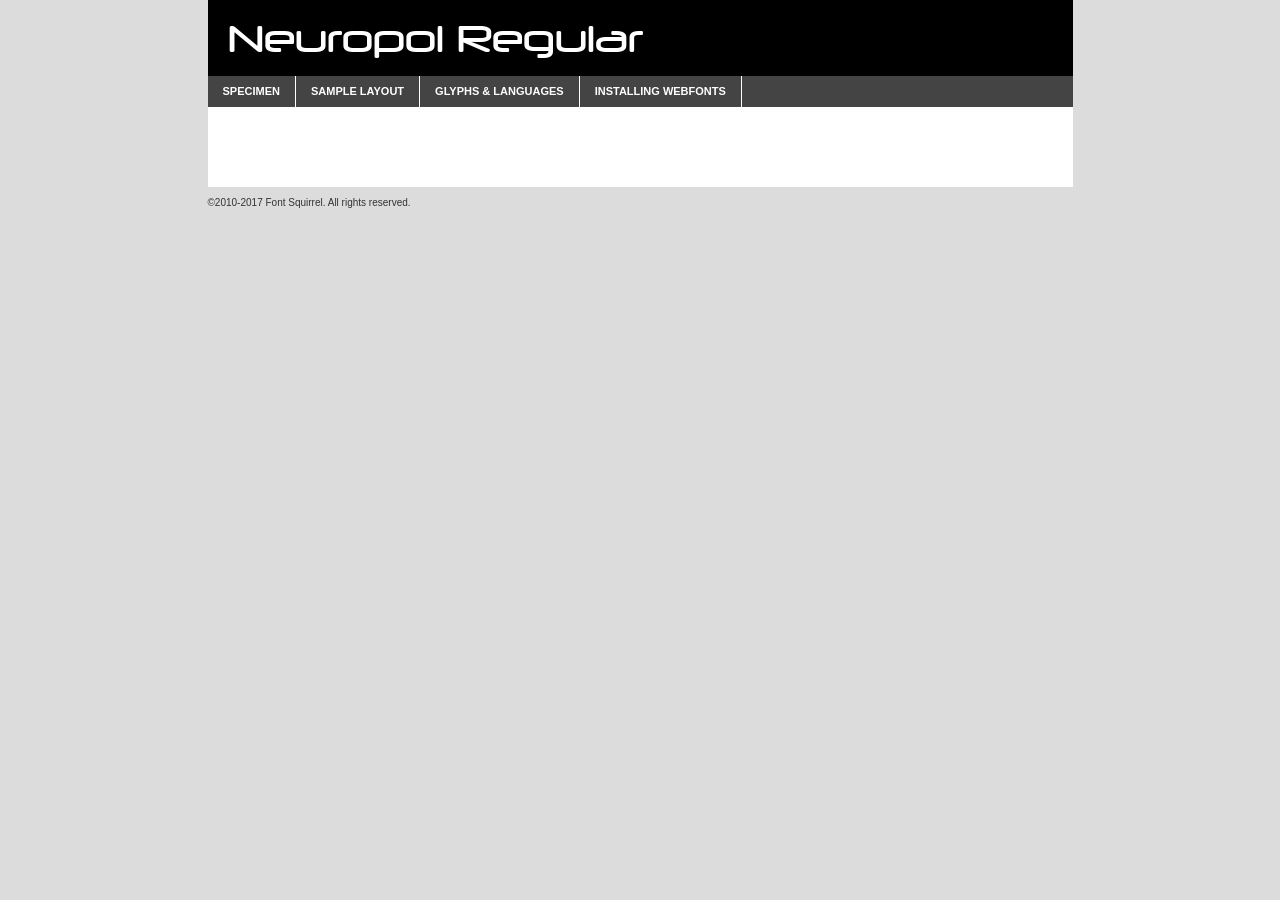
<file: fonts/neuropol-demo.html>
<!DOCTYPE html PUBLIC "-//W3C//DTD XHTML 1.0 Transitional//EN"
        "http://www.w3.org/TR/xhtml1/DTD/xhtml1-transitional.dtd">

<html xmlns="http://www.w3.org/1999/xhtml" xml:lang="en" lang="en">
<head>
    <meta http-equiv="Content-Type" content="text/html; charset=utf-8"/>
    <script src="http://ajax.googleapis.com/ajax/libs/jquery/1.7.2/jquery.min.js" type="text/javascript" charset="utf-8"></script>
    <script type="text/javascript">
		(function($) {
			$.fn.easyTabs = function(option) {
				var param = jQuery.extend({ fadeSpeed: 'fast', defaultContent: 1, activeClass: 'active' }, option);
				$(this).each(function() {
					var thisId = '#' + this.id;
					if ( param.defaultContent == '' )
					{
						param.defaultContent = 1;
					}
					if ( typeof param.defaultContent == 'number' )
					{
						var defaultTab = $(thisId + ' .tabs li:eq(' + (param.defaultContent - 1) + ') a').attr('href').substr(1);
					}
					else
					{
						var defaultTab = param.defaultContent;
					}
					$(thisId + ' .tabs li a').each(function() {
						var tabToHide = $(this).attr('href').substr(1);
						$('#' + tabToHide).addClass('easytabs-tab-content');
					});
					hideAll();
					changeContent(defaultTab);

					function hideAll() {$(thisId + ' .easytabs-tab-content').hide();}

					function changeContent(tabId)
					{
						hideAll();
						$(thisId + ' .tabs li').removeClass(param.activeClass);
						$(thisId + ' .tabs li a[href=#' + tabId + ']').closest('li').addClass(param.activeClass);
						if ( param.fadeSpeed != 'none' )
						{
							$(thisId + ' #' + tabId).fadeIn(param.fadeSpeed);
						}
						else
						{
							$(thisId + ' #' + tabId).show();
						}
					}

					$(thisId + ' .tabs li').click(function() {
						var tabId = $(this).find('a').attr('href').substr(1);
						changeContent(tabId);
						return false;
					});
				});
			}
		})(jQuery);
    </script>
    <link rel="stylesheet" href="specimen_files/specimen_stylesheet.css" type="text/css" charset="utf-8"/>
    <link rel="stylesheet" href="stylesheet.css" type="text/css" charset="utf-8"/>

    <style type="text/css">
        		body {
			font-family: 'neuropolregular';
        		}

            </style>

    <title>Neuropol Regular Specimen</title>


    <script type="text/javascript" charset="utf-8">
		$(document).ready(function() {
			$('#container').easyTabs({ defaultContent: 1 });
		});
    </script>
</head>

<body>
<div id="container">
    <div id="header">
		Neuropol Regular    </div>
    <ul class="tabs">
        <li><a href="#specimen">Specimen</a></li>
        <li><a href="#layout">Sample Layout</a></li>
                <li><a href="#glyphs">Glyphs &amp; Languages</a></li>
        <li><a href="#installing">Installing Webfonts</a></li>

    </ul>

    <div id="main_content">


        <div id="specimen">

            <div class="section">
                <div class="grid12 firstcol">
                    <div class="huge">AaBb</div>
                </div>
            </div>

            <div class="section">
                <div class="glyph_range">A&#x200B;B&#x200b;C&#x200b;D&#x200b;E&#x200b;F&#x200b;G&#x200b;H&#x200b;I&#x200b;J&#x200b;K&#x200b;L&#x200b;M&#x200b;N&#x200b;O&#x200b;P&#x200b;Q&#x200b;R&#x200b;S&#x200b;T&#x200b;U&#x200b;V&#x200b;W&#x200b;X&#x200b;Y&#x200b;Z&#x200b;a&#x200b;b&#x200b;c&#x200b;d&#x200b;e&#x200b;f&#x200b;g&#x200b;h&#x200b;i&#x200b;j&#x200b;k&#x200b;l&#x200b;m&#x200b;n&#x200b;o&#x200b;p&#x200b;q&#x200b;r&#x200b;s&#x200b;t&#x200b;u&#x200b;v&#x200b;w&#x200b;x&#x200b;y&#x200b;z&#x200b;1&#x200b;2&#x200b;3&#x200b;4&#x200b;5&#x200b;6&#x200b;7&#x200b;8&#x200b;9&#x200b;0&#x200b;&amp;&#x200b;.&#x200b;,&#x200b;?&#x200b;!&#x200b;&#64;&#x200b;(&#x200b;)&#x200b;#&#x200b;$&#x200b;%&#x200b;*&#x200b;+&#x200b;-&#x200b;=&#x200b;:&#x200b;;</div>
            </div>
            <div class="section">
                <div class="grid12 firstcol">
                    <table class="sample_table">
                        <tr>
                            <td>10</td>
                            <td class="size10">abcdefghijklmnopqrstuvwxyzABCDEFGHIJKLMNOPQRSTUVWXYZ0123456789abcdefghijklmnopqrstuvwxyzABCDEFGHIJKLMNOPQRSTUVWXYZ0123456789abcdefghijklmnopqrstuvwxyzABCDEFGHIJKLMNOPQRSTUVWXYZ</td>
                        </tr>
                        <tr>
                            <td>11</td>
                            <td class="size11">abcdefghijklmnopqrstuvwxyzABCDEFGHIJKLMNOPQRSTUVWXYZ0123456789abcdefghijklmnopqrstuvwxyzABCDEFGHIJKLMNOPQRSTUVWXYZ0123456789abcdefghijklmnopqrstuvwxyzABCDEFGHIJKLMNOPQRSTUVWXYZ</td>
                        </tr>
                        <tr>
                            <td>12</td>
                            <td class="size12">abcdefghijklmnopqrstuvwxyzABCDEFGHIJKLMNOPQRSTUVWXYZ0123456789abcdefghijklmnopqrstuvwxyzABCDEFGHIJKLMNOPQRSTUVWXYZ0123456789abcdefghijklmnopqrstuvwxyzABCDEFGHIJKLMNOPQRSTUVWXYZ</td>
                        </tr>
                        <tr>
                            <td>13</td>
                            <td class="size13">abcdefghijklmnopqrstuvwxyzABCDEFGHIJKLMNOPQRSTUVWXYZ0123456789abcdefghijklmnopqrstuvwxyzABCDEFGHIJKLMNOPQRSTUVWXYZ0123456789abcdefghijklmnopqrstuvwxyzABCDEFGHIJKLMNOPQRSTUVWXYZ</td>
                        </tr>
                        <tr>
                            <td>14</td>
                            <td class="size14">abcdefghijklmnopqrstuvwxyzABCDEFGHIJKLMNOPQRSTUVWXYZ0123456789abcdefghijklmnopqrstuvwxyzABCDEFGHIJKLMNOPQRSTUVWXYZ0123456789abcdefghijklmnopqrstuvwxyzABCDEFGHIJKLMNOPQRSTUVWXYZ</td>
                        </tr>
                        <tr>
                            <td>16</td>
                            <td class="size16">abcdefghijklmnopqrstuvwxyzABCDEFGHIJKLMNOPQRSTUVWXYZ0123456789abcdefghijklmnopqrstuvwxyzABCDEFGHIJKLMNOPQRSTUVWXYZ</td>
                        </tr>
                        <tr>
                            <td>18</td>
                            <td class="size18">abcdefghijklmnopqrstuvwxyzABCDEFGHIJKLMNOPQRSTUVWXYZ0123456789abcdefghijklmnopqrstuvwxyzABCDEFGHIJKLMNOPQRSTUVWXYZ</td>
                        </tr>
                        <tr>
                            <td>20</td>
                            <td class="size20">abcdefghijklmnopqrstuvwxyzABCDEFGHIJKLMNOPQRSTUVWXYZ0123456789abcdefghijklmnopqrstuvwxyzABCDEFGHIJKLMNOPQRSTUVWXYZ</td>
                        </tr>
                        <tr>
                            <td>24</td>
                            <td class="size24">abcdefghijklmnopqrstuvwxyzABCDEFGHIJKLMNOPQRSTUVWXYZ0123456789abcdefghijklmnopqrstuvwxyzABCDEFGHIJKLMNOPQRSTUVWXYZ</td>
                        </tr>
                        <tr>
                            <td>30</td>
                            <td class="size30">abcdefghijklmnopqrstuvwxyzABCDEFGHIJKLMNOPQRSTUVWXYZ0123456789abcdefghijklmnopqrstuvwxyzABCDEFGHIJKLMNOPQRSTUVWXYZ</td>
                        </tr>
                        <tr>
                            <td>36</td>
                            <td class="size36">abcdefghijklmnopqrstuvwxyzABCDEFGHIJKLMNOPQRSTUVWXYZ0123456789abcdefghijklmnopqrstuvwxyzABCDEFGHIJKLMNOPQRSTUVWXYZ</td>
                        </tr>
                        <tr>
                            <td>48</td>
                            <td class="size48">abcdefghijklmnopqrstuvwxyzABCDEFGHIJKLMNOPQRSTUVWXYZ0123456789abcdefghijklmnopqrstuvwxyzABCDEFGHIJKLMNOPQRSTUVWXYZ</td>
                        </tr>
                        <tr>
                            <td>60</td>
                            <td class="size60">abcdefghijklmnopqrstuvwxyzABCDEFGHIJKLMNOPQRSTUVWXYZ0123456789abcdefghijklmnopqrstuvwxyzABCDEFGHIJKLMNOPQRSTUVWXYZ</td>
                        </tr>
                        <tr>
                            <td>72</td>
                            <td class="size72">abcdefghijklmnopqrstuvwxyzABCDEFGHIJKLMNOPQRSTUVWXYZ0123456789abcdefghijklmnopqrstuvwxyzABCDEFGHIJKLMNOPQRSTUVWXYZ</td>
                        </tr>
                        <tr>
                            <td>90</td>
                            <td class="size90">abcdefghijklmnopqrstuvwxyzABCDEFGHIJKLMNOPQRSTUVWXYZ0123456789abcdefghijklmnopqrstuvwxyzABCDEFGHIJKLMNOPQRSTUVWXYZ</td>
                        </tr>
                    </table>

                </div>

            </div>


            <div class="section" id="bodycomparison">


                <div id="xheight">
                    <div class="fontbody">&#x25FC;&#x25FC;&#x25FC;&#x25FC;&#x25FC;&#x25FC;&#x25FC;&#x25FC;&#x25FC;&#x25FC;&#x25FC;&#x25FC;&#x25FC;&#x25FC;&#x25FC;&#x25FC;&#x25FC;&#x25FC;&#x25FC;&#x25FC;&#x25FC;&#x25FC;&#x25FC;&#x25FC;&#x25FC;&#x25FC;&#x25FC;&#x25FC;&#x25FC;&#x25FC;&#x25FC;&#x25FC;&#x25FC;&#x25FC;&#x25FC;&#x25FC;&#x25FC;&#x25FC;&#x25FC;&#x25FC;&#x25FC;&#x25FC;&#x25FC;&#x25FC;&#x25FC;&#x25FC;&#x25FC;&#x25FC;&#x25FC;&#x25FC;&#x25FC;&#x25FC;&#x25FC;&#x25FC;&#x25FC;&#x25FC;&#x25FC;&#x25FC;&#x25FC;&#x25FC;&#x25FC;&#x25FC;&#x25FC;&#x25FC;&#x25FC;&#x25FC;&#x25FC;&#x25FC;&#x25FC;&#x25FC;&#x25FC;&#x25FC;&#x25FC;&#x25FC;&#x25FC;&#x25FC;&#x25FC;&#x25FC;&#x25FC;&#x25FC;&#x25FC;&#x25FC;&#x25FC;&#x25FC;&#x25FC;&#x25FC;&#x25FC;&#x25FC;&#x25FC;&#x25FC;&#x25FC;&#x25FC;&#x25FC;&#x25FC;&#x25FC;&#x25FC;&#x25FC;&#x25FC;&#x25FC;body</div>
                    <div class="arialbody">body</div>
                    <div class="verdanabody">body</div>
                    <div class="georgiabody">body</div>
                </div>
                <div class="fontbody" style="z-index:1">
                    body<span>Neuropol Regular</span>
                </div>
                <div class="arialbody" style="z-index:1">
                    body<span>Arial</span>
                </div>
                <div class="verdanabody" style="z-index:1">
                    body<span>Verdana</span>
                </div>
                <div class="georgiabody" style="z-index:1">
                    body<span>Georgia</span>
                </div>


            </div>


            <div class="section psample psample_row1" id="">

                <div class="grid2 firstcol">
                    <p class="size10"><span>10.</span>Aenean lacinia bibendum nulla sed consectetur. Fusce dapibus, tellus ac cursus commodo, tortor mauris condimentum nibh, ut fermentum massa justo sit amet risus. Nullam id dolor id nibh ultricies vehicula ut id elit. Cum sociis natoque penatibus et magnis dis parturient montes, nascetur ridiculus mus. Nulla vitae elit libero, a pharetra augue.</p>

                </div>
                <div class="grid3">
                    <p class="size11"><span>11.</span>Aenean lacinia bibendum nulla sed consectetur. Fusce dapibus, tellus ac cursus commodo, tortor mauris condimentum nibh, ut fermentum massa justo sit amet risus. Nullam id dolor id nibh ultricies vehicula ut id elit. Cum sociis natoque penatibus et magnis dis parturient montes, nascetur ridiculus mus. Nulla vitae elit libero, a pharetra augue.</p>

                </div>
                <div class="grid3">
                    <p class="size12"><span>12.</span>Aenean lacinia bibendum nulla sed consectetur. Fusce dapibus, tellus ac cursus commodo, tortor mauris condimentum nibh, ut fermentum massa justo sit amet risus. Nullam id dolor id nibh ultricies vehicula ut id elit. Cum sociis natoque penatibus et magnis dis parturient montes, nascetur ridiculus mus. Nulla vitae elit libero, a pharetra augue.</p>

                </div>
                <div class="grid4">
                    <p class="size13"><span>13.</span>Aenean lacinia bibendum nulla sed consectetur. Fusce dapibus, tellus ac cursus commodo, tortor mauris condimentum nibh, ut fermentum massa justo sit amet risus. Nullam id dolor id nibh ultricies vehicula ut id elit. Cum sociis natoque penatibus et magnis dis parturient montes, nascetur ridiculus mus. Nulla vitae elit libero, a pharetra augue.</p>

                </div>
                <div class="white_blend"></div>

            </div>
            <div class="section psample psample_row2" id="">
                <div class="grid3 firstcol">
                    <p class="size14"><span>14.</span>Aenean lacinia bibendum nulla sed consectetur. Fusce dapibus, tellus ac cursus commodo, tortor mauris condimentum nibh, ut fermentum massa justo sit amet risus. Nullam id dolor id nibh ultricies vehicula ut id elit. Cum sociis natoque penatibus et magnis dis parturient montes, nascetur ridiculus mus. Nulla vitae elit libero, a pharetra augue.</p>

                </div>
                <div class="grid4">
                    <p class="size16"><span>16.</span>Aenean lacinia bibendum nulla sed consectetur. Fusce dapibus, tellus ac cursus commodo, tortor mauris condimentum nibh, ut fermentum massa justo sit amet risus. Nullam id dolor id nibh ultricies vehicula ut id elit. Cum sociis natoque penatibus et magnis dis parturient montes, nascetur ridiculus mus. Nulla vitae elit libero, a pharetra augue.</p>

                </div>
                <div class="grid5">
                    <p class="size18"><span>18.</span>Aenean lacinia bibendum nulla sed consectetur. Fusce dapibus, tellus ac cursus commodo, tortor mauris condimentum nibh, ut fermentum massa justo sit amet risus. Nullam id dolor id nibh ultricies vehicula ut id elit. Cum sociis natoque penatibus et magnis dis parturient montes, nascetur ridiculus mus. Nulla vitae elit libero, a pharetra augue.</p>

                </div>

                <div class="white_blend"></div>

            </div>

            <div class="section psample psample_row3" id="">
                <div class="grid5 firstcol">
                    <p class="size20"><span>20.</span>Aenean lacinia bibendum nulla sed consectetur. Fusce dapibus, tellus ac cursus commodo, tortor mauris condimentum nibh, ut fermentum massa justo sit amet risus. Nullam id dolor id nibh ultricies vehicula ut id elit. Cum sociis natoque penatibus et magnis dis parturient montes, nascetur ridiculus mus. Nulla vitae elit libero, a pharetra augue.</p>
                </div>
                <div class="grid7">
                    <p class="size24"><span>24.</span>Aenean lacinia bibendum nulla sed consectetur. Fusce dapibus, tellus ac cursus commodo, tortor mauris condimentum nibh, ut fermentum massa justo sit amet risus. Nullam id dolor id nibh ultricies vehicula ut id elit. Cum sociis natoque penatibus et magnis dis parturient montes, nascetur ridiculus mus. Nulla vitae elit libero, a pharetra augue.</p>
                </div>

                <div class="white_blend"></div>

            </div>

            <div class="section psample psample_row4" id="">
                <div class="grid12 firstcol">
                    <p class="size30"><span>30.</span>Aenean lacinia bibendum nulla sed consectetur. Fusce dapibus, tellus ac cursus commodo, tortor mauris condimentum nibh, ut fermentum massa justo sit amet risus. Nullam id dolor id nibh ultricies vehicula ut id elit. Cum sociis natoque penatibus et magnis dis parturient montes, nascetur ridiculus mus. Nulla vitae elit libero, a pharetra augue.</p>
                </div>
                <div class="white_blend"></div>

            </div>


            <div class="section psample psample_row1 fullreverse">
                <div class="grid2 firstcol">
                    <p class="size10"><span>10.</span>Aenean lacinia bibendum nulla sed consectetur. Fusce dapibus, tellus ac cursus commodo, tortor mauris condimentum nibh, ut fermentum massa justo sit amet risus. Nullam id dolor id nibh ultricies vehicula ut id elit. Cum sociis natoque penatibus et magnis dis parturient montes, nascetur ridiculus mus. Nulla vitae elit libero, a pharetra augue.</p>

                </div>
                <div class="grid3">
                    <p class="size11"><span>11.</span>Aenean lacinia bibendum nulla sed consectetur. Fusce dapibus, tellus ac cursus commodo, tortor mauris condimentum nibh, ut fermentum massa justo sit amet risus. Nullam id dolor id nibh ultricies vehicula ut id elit. Cum sociis natoque penatibus et magnis dis parturient montes, nascetur ridiculus mus. Nulla vitae elit libero, a pharetra augue.</p>

                </div>
                <div class="grid3">
                    <p class="size12"><span>12.</span>Aenean lacinia bibendum nulla sed consectetur. Fusce dapibus, tellus ac cursus commodo, tortor mauris condimentum nibh, ut fermentum massa justo sit amet risus. Nullam id dolor id nibh ultricies vehicula ut id elit. Cum sociis natoque penatibus et magnis dis parturient montes, nascetur ridiculus mus. Nulla vitae elit libero, a pharetra augue.</p>

                </div>
                <div class="grid4">
                    <p class="size13"><span>13.</span>Aenean lacinia bibendum nulla sed consectetur. Fusce dapibus, tellus ac cursus commodo, tortor mauris condimentum nibh, ut fermentum massa justo sit amet risus. Nullam id dolor id nibh ultricies vehicula ut id elit. Cum sociis natoque penatibus et magnis dis parturient montes, nascetur ridiculus mus. Nulla vitae elit libero, a pharetra augue.</p>

                </div>
                <div class="black_blend"></div>

            </div>

            <div class="section psample psample_row2 fullreverse">
                <div class="grid3 firstcol">
                    <p class="size14"><span>14.</span>Aenean lacinia bibendum nulla sed consectetur. Fusce dapibus, tellus ac cursus commodo, tortor mauris condimentum nibh, ut fermentum massa justo sit amet risus. Nullam id dolor id nibh ultricies vehicula ut id elit. Cum sociis natoque penatibus et magnis dis parturient montes, nascetur ridiculus mus. Nulla vitae elit libero, a pharetra augue.</p>

                </div>
                <div class="grid4">
                    <p class="size16"><span>16.</span>Aenean lacinia bibendum nulla sed consectetur. Fusce dapibus, tellus ac cursus commodo, tortor mauris condimentum nibh, ut fermentum massa justo sit amet risus. Nullam id dolor id nibh ultricies vehicula ut id elit. Cum sociis natoque penatibus et magnis dis parturient montes, nascetur ridiculus mus. Nulla vitae elit libero, a pharetra augue.</p>

                </div>
                <div class="grid5">
                    <p class="size18"><span>18.</span>Aenean lacinia bibendum nulla sed consectetur. Fusce dapibus, tellus ac cursus commodo, tortor mauris condimentum nibh, ut fermentum massa justo sit amet risus. Nullam id dolor id nibh ultricies vehicula ut id elit. Cum sociis natoque penatibus et magnis dis parturient montes, nascetur ridiculus mus. Nulla vitae elit libero, a pharetra augue.</p>

                </div>
                <div class="black_blend"></div>

            </div>

            <div class="section psample fullreverse psample_row3" id="">
                <div class="grid5 firstcol">
                    <p class="size20"><span>20.</span>Aenean lacinia bibendum nulla sed consectetur. Fusce dapibus, tellus ac cursus commodo, tortor mauris condimentum nibh, ut fermentum massa justo sit amet risus. Nullam id dolor id nibh ultricies vehicula ut id elit. Cum sociis natoque penatibus et magnis dis parturient montes, nascetur ridiculus mus. Nulla vitae elit libero, a pharetra augue.</p>
                </div>
                <div class="grid7">
                    <p class="size24"><span>24.</span>Aenean lacinia bibendum nulla sed consectetur. Fusce dapibus, tellus ac cursus commodo, tortor mauris condimentum nibh, ut fermentum massa justo sit amet risus. Nullam id dolor id nibh ultricies vehicula ut id elit. Cum sociis natoque penatibus et magnis dis parturient montes, nascetur ridiculus mus. Nulla vitae elit libero, a pharetra augue.</p>
                </div>

                <div class="black_blend"></div>

            </div>

            <div class="section psample fullreverse psample_row4" id="" style="border-bottom: 20px #000 solid;">
                <div class="grid12 firstcol">
                    <p class="size30"><span>30.</span>Aenean lacinia bibendum nulla sed consectetur. Fusce dapibus, tellus ac cursus commodo, tortor mauris condimentum nibh, ut fermentum massa justo sit amet risus. Nullam id dolor id nibh ultricies vehicula ut id elit. Cum sociis natoque penatibus et magnis dis parturient montes, nascetur ridiculus mus. Nulla vitae elit libero, a pharetra augue.</p>
                </div>
                <div class="black_blend"></div>

            </div>


        </div>

        <div id="layout">

            <div class="section">

                <div class="grid12 firstcol">
                    <h1>Lorem Ipsum Dolor</h1>
                    <h2>Etiam porta sem malesuada magna mollis euismod</h2>

                    <p class="byline">By <a href="#link">Aenean Lacinia</a></p>
                </div>
            </div>
            <div class="section">
                <div class="grid8 firstcol">
                    <p class="large">Donec sed odio dui. Morbi leo risus, porta ac consectetur ac, vestibulum at eros. Fusce dapibus, tellus ac cursus commodo, tortor mauris condimentum nibh, ut fermentum massa justo sit amet risus. </p>


                    <h3>Pellentesque ornare sem</h3>

                    <p>Maecenas sed diam eget risus varius blandit sit amet non magna. Maecenas faucibus mollis interdum. Donec ullamcorper nulla non metus auctor fringilla. Nullam id dolor id nibh ultricies vehicula ut id elit. Nullam id dolor id nibh ultricies vehicula ut id elit. </p>

                    <p>Aenean eu leo quam. Pellentesque ornare sem lacinia quam venenatis vestibulum. Lorem ipsum dolor sit amet, consectetur adipiscing elit. Cum sociis natoque penatibus et magnis dis parturient montes, nascetur ridiculus mus. </p>

                    <p>Nulla vitae elit libero, a pharetra augue. Praesent commodo cursus magna, vel scelerisque nisl consectetur et. Aenean lacinia bibendum nulla sed consectetur. </p>

                    <p>Nullam quis risus eget urna mollis ornare vel eu leo. Nullam quis risus eget urna mollis ornare vel eu leo. Maecenas sed diam eget risus varius blandit sit amet non magna. Donec ullamcorper nulla non metus auctor fringilla. </p>

                    <h3>Cras mattis consectetur</h3>

                    <p>Aenean eu leo quam. Pellentesque ornare sem lacinia quam venenatis vestibulum. Aenean lacinia bibendum nulla sed consectetur. Integer posuere erat a ante venenatis dapibus posuere velit aliquet. Cras mattis consectetur purus sit amet fermentum. </p>

                    <p>Nullam id dolor id nibh ultricies vehicula ut id elit. Nullam quis risus eget urna mollis ornare vel eu leo. Cras mattis consectetur purus sit amet fermentum.</p>
                </div>

                <div class="grid4 sidebar">

                    <div class="box reverse">
                        <p class="last">Nullam quis risus eget urna mollis ornare vel eu leo. Donec ullamcorper nulla non metus auctor fringilla. Cras mattis consectetur purus sit amet fermentum. Sed posuere consectetur est at lobortis. Lorem ipsum dolor sit amet, consectetur adipiscing elit. </p>
                    </div>

                    <p class="caption">Maecenas sed diam eget risus varius.</p>

                    <p>Vestibulum id ligula porta felis euismod semper. Integer posuere erat a ante venenatis dapibus posuere velit aliquet. Vestibulum id ligula porta felis euismod semper. Sed posuere consectetur est at lobortis. Maecenas sed diam eget risus varius blandit sit amet non magna. Fusce dapibus, tellus ac cursus commodo, tortor mauris condimentum nibh, ut fermentum massa justo sit amet risus. </p>


                    <p>Duis mollis, est non commodo luctus, nisi erat porttitor ligula, eget lacinia odio sem nec elit. Aenean lacinia bibendum nulla sed consectetur. Vivamus sagittis lacus vel augue laoreet rutrum faucibus dolor auctor. Aenean lacinia bibendum nulla sed consectetur. Nullam quis risus eget urna mollis ornare vel eu leo. </p>

                    <p>Praesent commodo cursus magna, vel scelerisque nisl consectetur et. Donec ullamcorper nulla non metus auctor fringilla. Maecenas faucibus mollis interdum. Fusce dapibus, tellus ac cursus commodo, tortor mauris condimentum nibh, ut fermentum massa justo sit amet risus. </p>

                </div>
            </div>

        </div>


		

        <div id="glyphs">
            <div class="section">
                <div class="grid12 firstcol">

                    <h1>Language Support</h1>
                    <p>The subset of Neuropol Regular in this kit supports the following languages:<br/>

						Albanian, Basque, Breton, Chamorro, Danish, Dutch, English, Faroese, Finnish, French, Frisian, Galician, German, Icelandic, Italian, Malagasy, Norwegian, Portuguese, Spanish, Alsatian, Aragonese, Arapaho, Arrernte, Asturian, Aymara, Bislama, Cebuano, Corsican, Fijian, French_creole, Genoese, Gilbertese, Greenlandic, Haitian_creole, Hiligaynon, Hmong, Hopi, Ibanag, Iloko_ilokano, Indonesian, Interglossa_glosa, Interlingua, Irish_gaelic, Jerriais, Lojban, Lombard, Luxembourgeois, Manx, Mohawk, Norfolk_pitcairnese, Occitan, Oromo, Pangasinan, Papiamento, Piedmontese, Potawatomi, Rhaeto-romance, Romansh, Rotokas, Sami_lule, Samoan, Sardinian, Scots_gaelic, Seychelles_creole, Shona, Sicilian, Somali, Southern_ndebele, Swahili, Swati_swazi, Tagalog_filipino_pilipino, Tetum, Tok_pisin, Uyghur_latinized, Volapuk, Walloon, Warlpiri, Xhosa, Yapese, Zulu, Latinbasic, Ubasic, Demo                    </p>
                    <h1>Glyph Chart</h1>
                    <p>The subset of Neuropol Regular in this kit includes all the glyphs listed below. Unicode entities are included above each glyph to help you insert individual characters into your layout.</p>
                    <div id="glyph_chart">

						                            																				                                <div><p>&amp;#23;</p>&#23;</div>
																				                                <div><p>&amp;#32;</p>&#32;</div>
																				                                <div><p>&amp;#33;</p>&#33;</div>
																				                                <div><p>&amp;#34;</p>&#34;</div>
																				                                <div><p>&amp;#35;</p>&#35;</div>
																				                                <div><p>&amp;#36;</p>&#36;</div>
																				                                <div><p>&amp;#37;</p>&#37;</div>
																				                                <div><p>&amp;#38;</p>&#38;</div>
																				                                <div><p>&amp;#39;</p>&#39;</div>
																				                                <div><p>&amp;#40;</p>&#40;</div>
																				                                <div><p>&amp;#41;</p>&#41;</div>
																				                                <div><p>&amp;#42;</p>&#42;</div>
																				                                <div><p>&amp;#43;</p>&#43;</div>
																				                                <div><p>&amp;#44;</p>&#44;</div>
																				                                <div><p>&amp;#45;</p>&#45;</div>
																				                                <div><p>&amp;#46;</p>&#46;</div>
																				                                <div><p>&amp;#47;</p>&#47;</div>
																				                                <div><p>&amp;#48;</p>&#48;</div>
																				                                <div><p>&amp;#49;</p>&#49;</div>
																				                                <div><p>&amp;#50;</p>&#50;</div>
																				                                <div><p>&amp;#51;</p>&#51;</div>
																				                                <div><p>&amp;#52;</p>&#52;</div>
																				                                <div><p>&amp;#53;</p>&#53;</div>
																				                                <div><p>&amp;#54;</p>&#54;</div>
																				                                <div><p>&amp;#55;</p>&#55;</div>
																				                                <div><p>&amp;#56;</p>&#56;</div>
																				                                <div><p>&amp;#57;</p>&#57;</div>
																				                                <div><p>&amp;#58;</p>&#58;</div>
																				                                <div><p>&amp;#59;</p>&#59;</div>
																				                                <div><p>&amp;#60;</p>&#60;</div>
																				                                <div><p>&amp;#61;</p>&#61;</div>
																				                                <div><p>&amp;#62;</p>&#62;</div>
																				                                <div><p>&amp;#63;</p>&#63;</div>
																				                                <div><p>&amp;#64;</p>&#64;</div>
																				                                <div><p>&amp;#65;</p>&#65;</div>
																				                                <div><p>&amp;#66;</p>&#66;</div>
																				                                <div><p>&amp;#67;</p>&#67;</div>
																				                                <div><p>&amp;#68;</p>&#68;</div>
																				                                <div><p>&amp;#69;</p>&#69;</div>
																				                                <div><p>&amp;#70;</p>&#70;</div>
																				                                <div><p>&amp;#71;</p>&#71;</div>
																				                                <div><p>&amp;#72;</p>&#72;</div>
																				                                <div><p>&amp;#73;</p>&#73;</div>
																				                                <div><p>&amp;#74;</p>&#74;</div>
																				                                <div><p>&amp;#75;</p>&#75;</div>
																				                                <div><p>&amp;#76;</p>&#76;</div>
																				                                <div><p>&amp;#77;</p>&#77;</div>
																				                                <div><p>&amp;#78;</p>&#78;</div>
																				                                <div><p>&amp;#79;</p>&#79;</div>
																				                                <div><p>&amp;#80;</p>&#80;</div>
																				                                <div><p>&amp;#81;</p>&#81;</div>
																				                                <div><p>&amp;#82;</p>&#82;</div>
																				                                <div><p>&amp;#83;</p>&#83;</div>
																				                                <div><p>&amp;#84;</p>&#84;</div>
																				                                <div><p>&amp;#85;</p>&#85;</div>
																				                                <div><p>&amp;#86;</p>&#86;</div>
																				                                <div><p>&amp;#87;</p>&#87;</div>
																				                                <div><p>&amp;#88;</p>&#88;</div>
																				                                <div><p>&amp;#89;</p>&#89;</div>
																				                                <div><p>&amp;#90;</p>&#90;</div>
																				                                <div><p>&amp;#91;</p>&#91;</div>
																				                                <div><p>&amp;#92;</p>&#92;</div>
																				                                <div><p>&amp;#93;</p>&#93;</div>
																				                                <div><p>&amp;#94;</p>&#94;</div>
																				                                <div><p>&amp;#95;</p>&#95;</div>
																				                                <div><p>&amp;#96;</p>&#96;</div>
																				                                <div><p>&amp;#97;</p>&#97;</div>
																				                                <div><p>&amp;#98;</p>&#98;</div>
																				                                <div><p>&amp;#99;</p>&#99;</div>
																				                                <div><p>&amp;#100;</p>&#100;</div>
																				                                <div><p>&amp;#101;</p>&#101;</div>
																				                                <div><p>&amp;#102;</p>&#102;</div>
																				                                <div><p>&amp;#103;</p>&#103;</div>
																				                                <div><p>&amp;#104;</p>&#104;</div>
																				                                <div><p>&amp;#105;</p>&#105;</div>
																				                                <div><p>&amp;#106;</p>&#106;</div>
																				                                <div><p>&amp;#107;</p>&#107;</div>
																				                                <div><p>&amp;#108;</p>&#108;</div>
																				                                <div><p>&amp;#109;</p>&#109;</div>
																				                                <div><p>&amp;#110;</p>&#110;</div>
																				                                <div><p>&amp;#111;</p>&#111;</div>
																				                                <div><p>&amp;#112;</p>&#112;</div>
																				                                <div><p>&amp;#113;</p>&#113;</div>
																				                                <div><p>&amp;#114;</p>&#114;</div>
																				                                <div><p>&amp;#115;</p>&#115;</div>
																				                                <div><p>&amp;#116;</p>&#116;</div>
																				                                <div><p>&amp;#117;</p>&#117;</div>
																				                                <div><p>&amp;#118;</p>&#118;</div>
																				                                <div><p>&amp;#119;</p>&#119;</div>
																				                                <div><p>&amp;#120;</p>&#120;</div>
																				                                <div><p>&amp;#121;</p>&#121;</div>
																				                                <div><p>&amp;#122;</p>&#122;</div>
																				                                <div><p>&amp;#123;</p>&#123;</div>
																				                                <div><p>&amp;#124;</p>&#124;</div>
																				                                <div><p>&amp;#125;</p>&#125;</div>
																				                                <div><p>&amp;#126;</p>&#126;</div>
																				                                <div><p>&amp;#160;</p>&#160;</div>
																				                                <div><p>&amp;#161;</p>&#161;</div>
																				                                <div><p>&amp;#162;</p>&#162;</div>
																				                                <div><p>&amp;#163;</p>&#163;</div>
																				                                <div><p>&amp;#164;</p>&#164;</div>
																				                                <div><p>&amp;#165;</p>&#165;</div>
																				                                <div><p>&amp;#166;</p>&#166;</div>
																				                                <div><p>&amp;#167;</p>&#167;</div>
																				                                <div><p>&amp;#168;</p>&#168;</div>
																				                                <div><p>&amp;#169;</p>&#169;</div>
																				                                <div><p>&amp;#170;</p>&#170;</div>
																				                                <div><p>&amp;#171;</p>&#171;</div>
																				                                <div><p>&amp;#172;</p>&#172;</div>
																				                                <div><p>&amp;#173;</p>&#173;</div>
																				                                <div><p>&amp;#174;</p>&#174;</div>
																				                                <div><p>&amp;#175;</p>&#175;</div>
																				                                <div><p>&amp;#176;</p>&#176;</div>
																				                                <div><p>&amp;#177;</p>&#177;</div>
																				                                <div><p>&amp;#178;</p>&#178;</div>
																				                                <div><p>&amp;#179;</p>&#179;</div>
																				                                <div><p>&amp;#180;</p>&#180;</div>
																				                                <div><p>&amp;#182;</p>&#182;</div>
																				                                <div><p>&amp;#183;</p>&#183;</div>
																				                                <div><p>&amp;#184;</p>&#184;</div>
																				                                <div><p>&amp;#185;</p>&#185;</div>
																				                                <div><p>&amp;#186;</p>&#186;</div>
																				                                <div><p>&amp;#187;</p>&#187;</div>
																				                                <div><p>&amp;#188;</p>&#188;</div>
																				                                <div><p>&amp;#189;</p>&#189;</div>
																				                                <div><p>&amp;#190;</p>&#190;</div>
																				                                <div><p>&amp;#191;</p>&#191;</div>
																				                                <div><p>&amp;#192;</p>&#192;</div>
																				                                <div><p>&amp;#193;</p>&#193;</div>
																				                                <div><p>&amp;#194;</p>&#194;</div>
																				                                <div><p>&amp;#195;</p>&#195;</div>
																				                                <div><p>&amp;#196;</p>&#196;</div>
																				                                <div><p>&amp;#197;</p>&#197;</div>
																				                                <div><p>&amp;#198;</p>&#198;</div>
																				                                <div><p>&amp;#199;</p>&#199;</div>
																				                                <div><p>&amp;#200;</p>&#200;</div>
																				                                <div><p>&amp;#201;</p>&#201;</div>
																				                                <div><p>&amp;#202;</p>&#202;</div>
																				                                <div><p>&amp;#203;</p>&#203;</div>
																				                                <div><p>&amp;#204;</p>&#204;</div>
																				                                <div><p>&amp;#205;</p>&#205;</div>
																				                                <div><p>&amp;#206;</p>&#206;</div>
																				                                <div><p>&amp;#207;</p>&#207;</div>
																				                                <div><p>&amp;#208;</p>&#208;</div>
																				                                <div><p>&amp;#209;</p>&#209;</div>
																				                                <div><p>&amp;#210;</p>&#210;</div>
																				                                <div><p>&amp;#211;</p>&#211;</div>
																				                                <div><p>&amp;#212;</p>&#212;</div>
																				                                <div><p>&amp;#213;</p>&#213;</div>
																				                                <div><p>&amp;#214;</p>&#214;</div>
																				                                <div><p>&amp;#215;</p>&#215;</div>
																				                                <div><p>&amp;#216;</p>&#216;</div>
																				                                <div><p>&amp;#217;</p>&#217;</div>
																				                                <div><p>&amp;#218;</p>&#218;</div>
																				                                <div><p>&amp;#219;</p>&#219;</div>
																				                                <div><p>&amp;#220;</p>&#220;</div>
																				                                <div><p>&amp;#221;</p>&#221;</div>
																				                                <div><p>&amp;#222;</p>&#222;</div>
																				                                <div><p>&amp;#223;</p>&#223;</div>
																				                                <div><p>&amp;#224;</p>&#224;</div>
																				                                <div><p>&amp;#225;</p>&#225;</div>
																				                                <div><p>&amp;#226;</p>&#226;</div>
																				                                <div><p>&amp;#227;</p>&#227;</div>
																				                                <div><p>&amp;#228;</p>&#228;</div>
																				                                <div><p>&amp;#229;</p>&#229;</div>
																				                                <div><p>&amp;#230;</p>&#230;</div>
																				                                <div><p>&amp;#231;</p>&#231;</div>
																				                                <div><p>&amp;#232;</p>&#232;</div>
																				                                <div><p>&amp;#233;</p>&#233;</div>
																				                                <div><p>&amp;#234;</p>&#234;</div>
																				                                <div><p>&amp;#235;</p>&#235;</div>
																				                                <div><p>&amp;#236;</p>&#236;</div>
																				                                <div><p>&amp;#237;</p>&#237;</div>
																				                                <div><p>&amp;#238;</p>&#238;</div>
																				                                <div><p>&amp;#239;</p>&#239;</div>
																				                                <div><p>&amp;#240;</p>&#240;</div>
																				                                <div><p>&amp;#241;</p>&#241;</div>
																				                                <div><p>&amp;#242;</p>&#242;</div>
																				                                <div><p>&amp;#243;</p>&#243;</div>
																				                                <div><p>&amp;#244;</p>&#244;</div>
																				                                <div><p>&amp;#245;</p>&#245;</div>
																				                                <div><p>&amp;#246;</p>&#246;</div>
																				                                <div><p>&amp;#247;</p>&#247;</div>
																				                                <div><p>&amp;#248;</p>&#248;</div>
																				                                <div><p>&amp;#249;</p>&#249;</div>
																				                                <div><p>&amp;#250;</p>&#250;</div>
																				                                <div><p>&amp;#251;</p>&#251;</div>
																				                                <div><p>&amp;#252;</p>&#252;</div>
																				                                <div><p>&amp;#253;</p>&#253;</div>
																				                                <div><p>&amp;#254;</p>&#254;</div>
																				                                <div><p>&amp;#255;</p>&#255;</div>
																				                                <div><p>&amp;#338;</p>&#338;</div>
																				                                <div><p>&amp;#339;</p>&#339;</div>
																				                                <div><p>&amp;#376;</p>&#376;</div>
																				                                <div><p>&amp;#710;</p>&#710;</div>
																				                                <div><p>&amp;#732;</p>&#732;</div>
																				                                <div><p>&amp;#8192;</p>&#8192;</div>
																				                                <div><p>&amp;#8193;</p>&#8193;</div>
																				                                <div><p>&amp;#8194;</p>&#8194;</div>
																				                                <div><p>&amp;#8195;</p>&#8195;</div>
																				                                <div><p>&amp;#8196;</p>&#8196;</div>
																				                                <div><p>&amp;#8197;</p>&#8197;</div>
																				                                <div><p>&amp;#8198;</p>&#8198;</div>
																				                                <div><p>&amp;#8199;</p>&#8199;</div>
																				                                <div><p>&amp;#8200;</p>&#8200;</div>
																				                                <div><p>&amp;#8201;</p>&#8201;</div>
																				                                <div><p>&amp;#8202;</p>&#8202;</div>
																				                                <div><p>&amp;#8208;</p>&#8208;</div>
																				                                <div><p>&amp;#8209;</p>&#8209;</div>
																				                                <div><p>&amp;#8210;</p>&#8210;</div>
																				                                <div><p>&amp;#8211;</p>&#8211;</div>
																				                                <div><p>&amp;#8212;</p>&#8212;</div>
																				                                <div><p>&amp;#8216;</p>&#8216;</div>
																				                                <div><p>&amp;#8217;</p>&#8217;</div>
																				                                <div><p>&amp;#8218;</p>&#8218;</div>
																				                                <div><p>&amp;#8220;</p>&#8220;</div>
																				                                <div><p>&amp;#8221;</p>&#8221;</div>
																				                                <div><p>&amp;#8222;</p>&#8222;</div>
																				                                <div><p>&amp;#8226;</p>&#8226;</div>
																				                                <div><p>&amp;#8230;</p>&#8230;</div>
																				                                <div><p>&amp;#8239;</p>&#8239;</div>
																				                                <div><p>&amp;#8249;</p>&#8249;</div>
																				                                <div><p>&amp;#8250;</p>&#8250;</div>
																				                                <div><p>&amp;#8287;</p>&#8287;</div>
																				                                <div><p>&amp;#8364;</p>&#8364;</div>
																				                                <div><p>&amp;#8482;</p>&#8482;</div>
																				                                <div><p>&amp;#9724;</p>&#9724;</div>
																																													                    </div>
                </div>


            </div>
        </div>


        <div id="specs">

        </div>

        <div id="installing">
            <div class="section">
                <div class="grid7 firstcol">
                    <h1>Installing Webfonts</h1>

                    <p>Webfonts are supported by all major browser platforms but not all in the same way. There are currently four different font formats that must be included in order to target all browsers. This includes TTF, WOFF, EOT and SVG.</p>

                    <h2>1. Upload your webfonts</h2>
                    <p>You must upload your webfont kit to your website. They should be in or near the same directory as your CSS files.</p>

                    <h2>2. Include the webfont stylesheet</h2>
                    <p>A special CSS @font-face declaration helps the various browsers select the appropriate font it needs without causing you a bunch of headaches. Learn more about this syntax by reading the <a href="https://www.fontspring.com/blog/further-hardening-of-the-bulletproof-syntax">Fontspring blog post</a> about it. The code for it is as follows:</p>


                    <code>
                        @font-face{
                        font-family: 'MyWebFont';
                        src: url('WebFont.eot');
                        src: url('WebFont.eot?#iefix') format('embedded-opentype'),
                        url('WebFont.woff') format('woff'),
                        url('WebFont.ttf') format('truetype'),
                        url('WebFont.svg#webfont') format('svg');
                        }
                    </code>

                    <p>We've already gone ahead and generated the code for you. All you have to do is link to the stylesheet in your HTML, like this:</p>
                    <code>&lt;link rel=&quot;stylesheet&quot; href=&quot;stylesheet.css&quot; type=&quot;text/css&quot; charset=&quot;utf-8&quot; /&gt;</code>

                    <h2>3. Modify your own stylesheet</h2>
                    <p>To take advantage of your new fonts, you must tell your stylesheet to use them. Look at the original @font-face declaration above and find the property called "font-family." The name linked there will be what you use to reference the font. Prepend that webfont name to the font stack in the "font-family" property, inside the selector you want to change. For example:</p>
                    <code>p { font-family: 'WebFont', Arial, sans-serif; }</code>

                    <h2>4. Test</h2>
                    <p>Getting webfonts to work cross-browser <em>can</em> be tricky. Use the information in the sidebar to help you if you find that fonts aren't loading in a particular browser.</p>
                </div>

                <div class="grid5 sidebar">
                    <div class="box">
                        <h2>Troubleshooting<br/>Font-Face Problems</h2>
                        <p>Having trouble getting your webfonts to load in your new website? Here are some tips to sort out what might be the problem.</p>

                        <h3>Fonts not showing in any browser</h3>

                        <p>This sounds like you need to work on the plumbing. You either did not upload the fonts to the correct directory, or you did not link the fonts properly in the CSS. If you've confirmed that all this is correct and you still have a problem, take a look at your .htaccess file and see if requests are getting intercepted.</p>

                        <h3>Fonts not loading in iPhone or iPad</h3>

                        <p>The most common problem here is that you are serving the fonts from an IIS server. IIS refuses to serve files that have unknown MIME types. If that is the case, you must set the MIME type for SVG to "image/svg+xml" in the server settings. Follow these instructions from Microsoft if you need help.</p>

                        <h3>Fonts not loading in Firefox</h3>

                        <p>The primary reason for this failure? You are still using a version Firefox older than 3.5. So upgrade already! If that isn't it, then you are very likely serving fonts from a different domain. Firefox requires that all font assets be served from the same domain. Lastly it is possible that you need to add WOFF to your list of MIME types (if you are serving via IIS.)</p>

                        <h3>Fonts not loading in IE</h3>

                        <p>Are you looking at Internet Explorer on an actual Windows machine or are you cheating by using a service like Adobe BrowserLab? Many of these screenshot services do not render @font-face for IE. Best to test it on a real machine.</p>

                        <h3>Fonts not loading in IE9</h3>

                        <p>IE9, like Firefox, requires that fonts be served from the same domain as the website. Make sure that is the case.</p>
                    </div>
                </div>
            </div>

        </div>

    </div>
    <div id="footer">
        <p>&copy;2010-2017 Font Squirrel. All rights reserved.</p>
    </div>
</div>
</body>
</html>
</file>
<file: fonts/specimen_files/specimen_stylesheet.css>
@import url('grid_12-825-55-15.css');

/*  
	CSS Reset by Eric Meyer - Released under Public Domain
    http://meyerweb.com/eric/tools/css/reset/
*/
html, body, div, span, applet, object, iframe,
h1, h2, h3, h4, h5, h6, p, blockquote, pre,
a, abbr, acronym, address, big, cite, code,
del, dfn, em, font, img, ins, kbd, q, s, samp,
small, strike, strong, sub, sup, tt, var,
b, u, i, center, dl, dt, dd, ol, ul, li,
fieldset, form, label, legend, table,
caption, tbody, tfoot, thead, tr, th, td {
	margin:         0;
	padding:        0;
	border:         0;
	outline:        0;
	font-size:      100%;
	vertical-align: baseline;
	background:     transparent;
}

body {
	line-height: 1;
}

ol, ul {
	list-style: none;
}

blockquote, q {
	quotes: none;
}

blockquote:before, blockquote:after,
q:before, q:after {
	content: '';
	content: none;
}

:focus {
	outline: 0;
}

ins {
	text-decoration: none;
}

del {
	text-decoration: line-through;
}

table {
	border-collapse: collapse;
	border-spacing:  0;
}


body {
	color:            #000;
	background-color: #dcdcdc;
}

a {
	text-decoration: none;
	color:           #1883ba;
}

h1 {
	font-size:     32px;
	font-weight:   normal;
	font-style:    normal;
	margin-bottom: 18px;
}

h2 {
	font-size: 18px;
}

#container {
	width:  865px;
	margin: 0px auto;
}


#header {
	padding:          20px;
	font-size:        36px;
	background-color: #000;
	color:            #fff;
}

#header span {
	color: #666;
}

#main_content {
	background-color: #fff;
	padding:          60px 20px 20px;
}


#footer p {
	margin:         0;
	padding-top:    10px;
	padding-bottom: 50px;
	color:          #333;
	font:           10px Arial, sans-serif;
}

.tabs {
	width:            100%;
	height:           31px;
	background-color: #444;
}

.tabs li {
	float:            left;
	margin:           0;
	overflow:         hidden;
	background-color: #444;
}

.tabs li a {
	display:         block;
	color:           #fff;
	text-decoration: none;
	font:            bold 11px/11px 'Arial';
	text-transform:  uppercase;
	padding:         10px 15px;
	border-right:    1px solid #fff;
}

.tabs li a:hover {
	background-color: #00b3ff;

}

.tabs li.active a {
	color:            #000;
	background-color: #fff;
}


div.huge {

	font-size:      300px;
	line-height:    1em;
	padding:        0;
	letter-spacing: -.02em;
	overflow:       hidden;
}

div.glyph_range {
	font-size:   72px;
	line-height: 1.1em;
}

.size10 {
	font-size: 10px;
}

.size11 {
	font-size: 11px;
}

.size12 {
	font-size: 12px;
}

.size13 {
	font-size: 13px;
}

.size14 {
	font-size: 14px;
}

.size16 {
	font-size: 16px;
}

.size18 {
	font-size: 18px;
}

.size20 {
	font-size: 20px;
}

.size24 {
	font-size: 24px;
}

.size30 {
	font-size: 30px;
}

.size36 {
	font-size: 36px;
}

.size48 {
	font-size: 48px;
}

.size60 {
	font-size: 60px;
}

.size72 {
	font-size: 72px;
}

.size90 {
	font-size: 90px;
}


.psample_row1 {
	height: 120px;
}

.psample_row1 {
	height: 120px;
}

.psample_row2 {
	height: 160px;
}

.psample_row3 {
	height: 160px;
}

.psample_row4 {
	height: 160px;
}

.psample {
	overflow: hidden;
	position: relative;
}

.psample p {
	line-height: 1.3em;
	display:     block;
	overflow:    hidden;
	margin:      0;
}

.psample span {
	margin-right: .5em;
}

.white_blend {
	width:            100%;
	height:           61px;
	background-image: url([data-uri]);
	position:         absolute;
	bottom:           0;
}

.black_blend {
	width:            100%;
	height:           61px;
	background-image: url([data-uri]);
	position:         absolute;
	bottom:           0;
}

.fullreverse {
	background:    #000 !important;
	color:         #fff !important;
	margin-left:   -20px;
	padding-left:  20px;
	margin-right:  -20px;
	padding-right: 20px;
	padding:       20px;
	margin-bottom: 0;
}


.sample_table td {
	padding-top:    3px;
	padding-bottom: 5px;
	padding-left:   5px;
	vertical-align: middle;
	line-height:    1.2em;
}

.sample_table td:first-child {
	background-color: #eee;
	text-align:       right;
	padding-right:    5px;
	padding-left:     0;
	padding:          5px;
	font:             11px/12px 'Courier New', Courier, mono;
}

code {
	white-space:      pre;
	background-color: #eee;
	display:          block;
	padding:          10px;
	margin-bottom:    18px;
	overflow:         auto;
}


.bottom, .last {
	margin-bottom:  0 !important;
	padding-bottom: 0 !important;
}

.box {
	padding:       18px;
	margin-bottom: 18px;
	background:    #eee;
}

.reverse, .reversed {
	background: #000 !important;
	color:      #fff !important;
	border:     none !important;
}

#bodycomparison {
	position:    relative;
	overflow:    hidden;
	font-size:   72px;
	height:      90px;
	white-space: nowrap;
}

#bodycomparison div {
	font-size:   72px;
	line-height: 90px;
	display:     inline;
	margin:      0 15px 0 0;
	padding:     0;
}

#bodycomparison div span {
	font:     10px Arial;
	position: absolute;
	left:     0;
}

#xheight {
	float:       none;
	position:    absolute;
	color:       #d9f3ff;
	font-size:   72px;
	line-height: 90px;
}

.fontbody {
	position: relative;
}

.arialbody {
	font-family: Arial;
	position:    relative;
}

.verdanabody {
	font-family: Verdana;
	position:    relative;
}

.georgiabody {
	font-family: Georgia;
	position:    relative;
}

/* @group Layout page
 */

#layout h1 {
	font-size:   36px;
	line-height: 42px;
	font-weight: normal;
	font-style:  normal;
}

#layout h2 {
	font-size:   24px;
	line-height: 23px;
	font-weight: normal;
	font-style:  normal;
}

#layout h3 {
	font-size:   22px;
	line-height: 1.4em;
	margin-top:  1em;
	font-weight: normal;
	font-style:  normal;
}


#layout p.byline {
	font-size:     12px;
	margin-top:    18px;
	line-height:   12px;
	margin-bottom: 0;
}

#layout p {
	font-size:     14px;
	line-height:   21px;
	margin-bottom: .5em;
}

#layout p.large {
	font-size:   18px;
	line-height: 26px;
}

#layout .sidebar p {
	font-size:   12px;
	line-height: 1.4em;
}

#layout p.caption {
	font-size:     10px;
	margin-top:    -16px;
	margin-bottom: 18px;
}

/* @end */

/* @group Glyphs */

#glyph_chart div {
	background-color: #d9f3ff;
	color:            black;
	float:            left;
	font-size:        36px;
	height:           1.2em;
	line-height:      1.2em;
	margin-bottom:    1px;
	margin-right:     1px;
	text-align:       center;
	width:            1.2em;
	position:         relative;
	padding:          .6em .2em .2em;
}

#glyph_chart div p {
	position:         absolute;
	left:             0;
	top:              0;
	display:          block;
	text-align:       center;
	font:             bold 9px Arial, sans-serif;
	background-color: #3a768f;
	width:            100%;
	color:            #fff;
	padding:          2px 0;
}


#glyphs h1 {
	font-family: Arial, sans-serif;
}

/* @end */

/* @group Installing */

#installing {
	font: 13px Arial, sans-serif;
}

#installing p,
#glyphs p {
	line-height:   1.2em;
	margin-bottom: 18px;
	font:          13px Arial, sans-serif;
}


#installing h3 {
	font-size:  15px;
	margin-top: 18px;
}

/* @end */

#rendering h1 {
	font-family: Arial, sans-serif;
}

.render_table td {
	font:           11px 'Courier New', Courier, mono;
	vertical-align: middle;
}
</file>
<file: fonts/stylesheet.css>
/*! Generated by Font Squirrel (https://www.fontsquirrel.com) on June 27, 2026 */



@font-face {
    font-family: 'neuropolregular';
    src: url('neuropol-webfont.woff2') format('woff2'),
         url('neuropol-webfont.woff') format('woff');
    font-weight: normal;
    font-style: normal;

}
</file>
